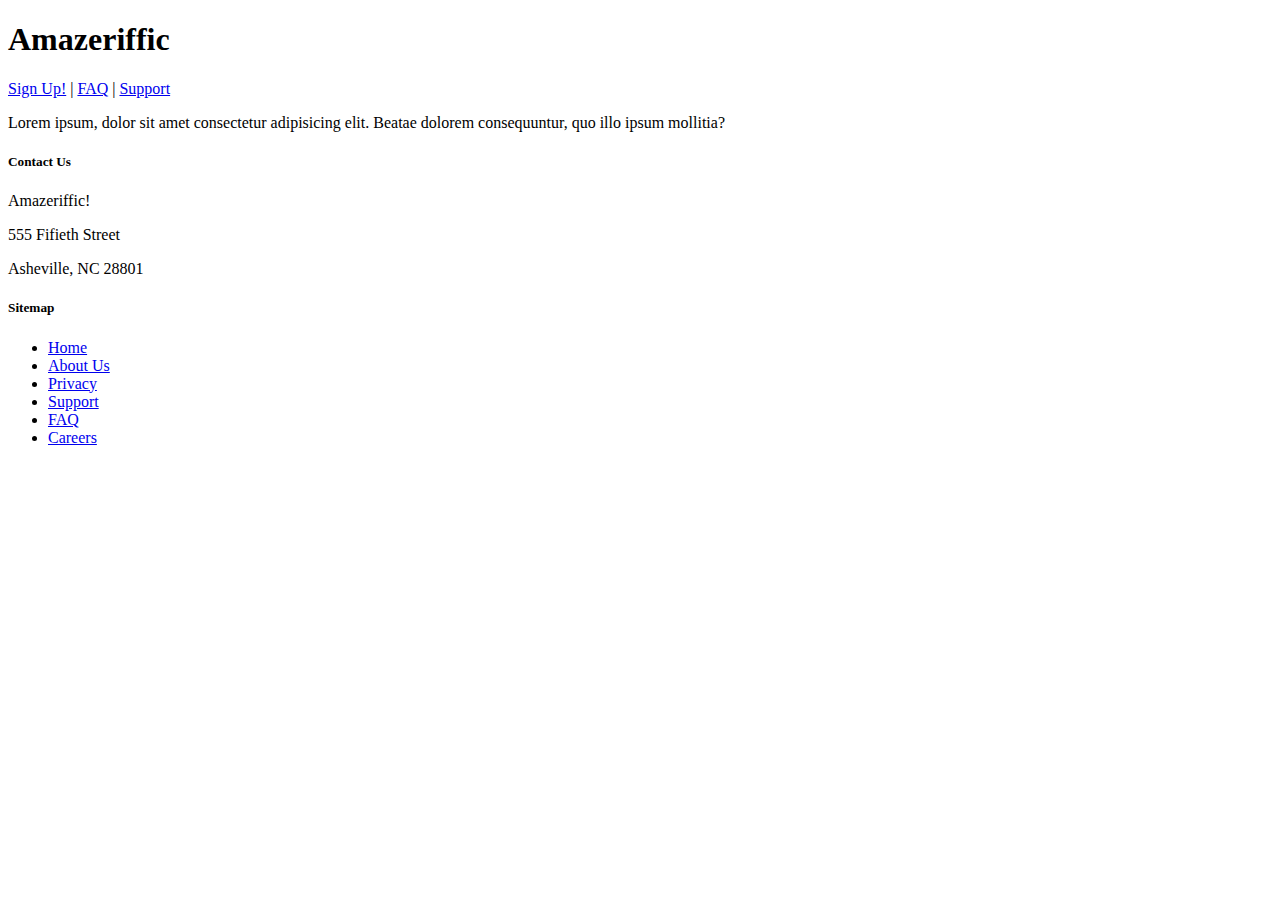
<file: faq.html>
<!DOCTYPE html>
<html>

<head>
  <title>Amazeriffic</title>
</head>

<body>
  <header>
    <h1>Amazeriffic</h1>
    <nav>
      <a href="#">Sign Up!</a> |
      <a href="#">FAQ</a> |
      <a href="#">Support</a>
    </nav>
  </header>
  <main>
    <p>Lorem ipsum, dolor sit amet consectetur adipisicing elit. Beatae dolorem consequuntur, quo illo ipsum mollitia?
    </p>

  </main>
  <footer>
    <div class="contact">
      <h5>Contact Us</h5>
      <p>Amazeriffic!</p>
      <p>555 Fifieth Street</p>
      <p>Asheville, NC 28801</p>
    </div>

    <div class="sitemap">
      <h5>Sitemap</h5>
      <ul>
        <li><a href="#">Home</a></li>
        <li><a href="#">About Us</a></li>
        <li><a href="#">Privacy</a></li>
        <li><a href="#">Support</a></li>
        <li><a href="#">FAQ</a></li>
        <li><a href="#">Careers</a></li>
      </ul>
    </div>
  </footer>
</body>

</html>
</file>
